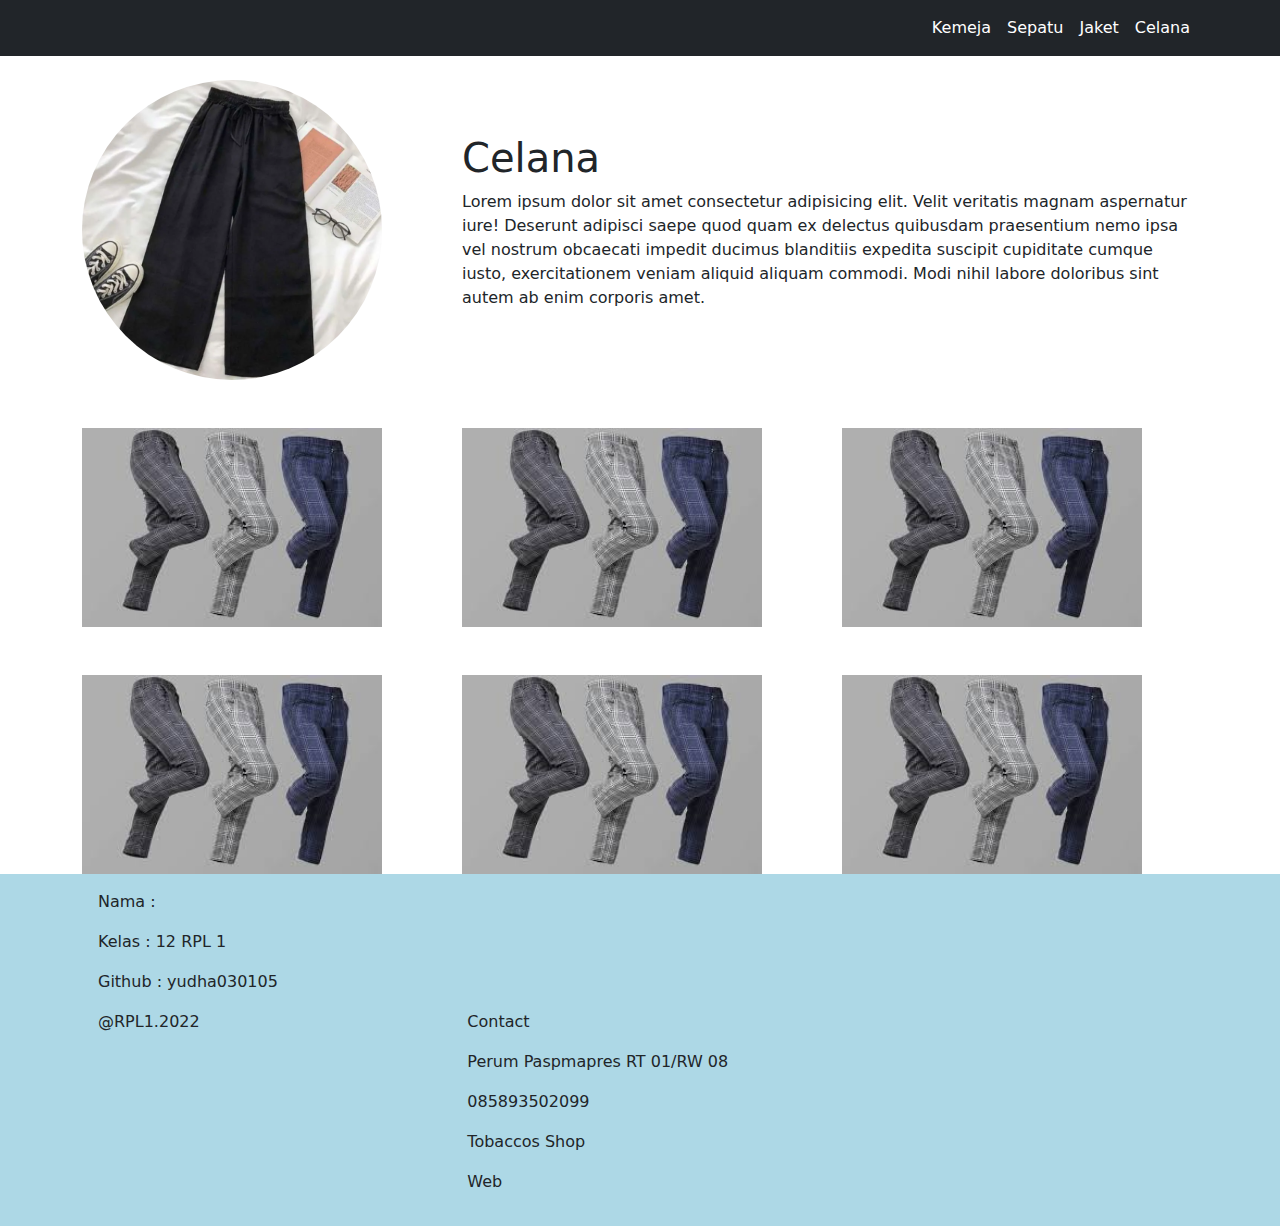
<file: celana.html>
<!DOCTYPE html>
<html lang="en">
<head>
    <meta charset="UTF-8">
    <meta http-equiv="X-UA-Compatible" content="IE=edge">
    <meta name="viewport" content="width=device-width, initial-scale=1.0">
    <title>Celana</title>
    <link rel="stylesheet" href="assets/css/bootstrap.min.css">
    <link rel="stylesheet" href="assets/style/style.css">
</head>
<body>
     <!-- header -->
     <header>
        <nav class="navbar navbar-expand-lg bg-dark">
            <div class="container">
              <button class="navbar-toggler" type="button" data-bs-toggle="collapse" data-bs-target="#navbarNavAltMarkup" aria-controls="navbarNavAltMarkup" aria-expanded="false" aria-label="Toggle navigation">
                <span class="navbar-toggler-icon"></span>
              </button>
              <div class="collapse navbar-collapse d-flex justify-content-end" id="navbarNavAltMarkup">
                <div class="navbar-nav ">
                  <a class="nav-link text-white" href="/kemeja.html">Kemeja</a>
                  <a class="nav-link text-white" href="/sepatu.html">Sepatu</a>
                  <a class="nav-link text-white" href="/jaket.html">Jaket</a>
                  <a class="nav-link text-white" href="/celana.html">Celana</a>
                </div>
              </div>
            </div>
          </nav>
    </header>
    <!-- end header -->
    <main>
        <div class="container">
            <div class="row mt-4">
                <div class="col-4">
                    <img src="assets/img/no_brand_celana_wanita_-_celana_bahan_-_full01_gcoq5dab.webp" alt="" style="width: 300px; border-radius: 50%;">
                </div>
                <div class="col-8 d-flex justify-content-center flex-column">
                    <h1>Celana</h1>
                    <p>Lorem ipsum dolor sit amet consectetur adipisicing elit. Velit veritatis magnam aspernatur iure! Deserunt adipisci saepe quod quam ex delectus quibusdam praesentium nemo ipsa vel nostrum obcaecati impedit ducimus blanditiis expedita suscipit cupiditate cumque iusto, exercitationem veniam aliquid aliquam commodi. Modi nihil labore doloribus sint autem ab enim corporis amet.</p>
                </div>
            </div>
            <div class="row mt-5">
                <div class="col-4 ">
                    <img src="assets/img/celana.jpg" alt="" style="width: 300px;">
                </div>
                <div class="col-4">
                    <img src="assets/img/celana.jpg" alt="" style="width: 300px;">
                </div>
                <div class="col-4">
                    <img src="assets/img/celana.jpg" alt="" style="width: 300px;">
                </div>
            </div>
            <div class="row mt-5">
                <div class="col-4 ">
                    <img src="assets/img/celana.jpg" alt="" style="width: 300px;">
                </div>
                <div class="col-4">
                    <img src="assets/img/celana.jpg" alt="" style="width: 300px;">
                </div>
                <div class="col-4">
                    <img src="assets/img/celana.jpg" alt="" style="width: 300px;">
                </div>
            </div>
        </div>
    </main>
    <!-- footer -->
    <footer>
        <div class="container">
            <div class="row p-3">
                <div class="col-Yudha Setiawan4">
                    <p>Nama : </p>
                    <p>Kelas : 12 RPL 1</p>
                    <p>Github : yudha030105</p>
                </div>
                <div class="col-4">
                    <p>@RPL1.2022</p>
                </div>
                <div class="col-4">
                    <p>Contact</p>
                    <p><i class="fa-solid fa-location-dot"></i> Perum Paspmapres RT 01/RW 08</p>
                    <p><i class="fa-sharp fa-solid fa-phone"></i> 085893502099</p>
                    <p><i class="fa-solid fa-house"></i>Tobaccos Shop</p>
                    <p><i class="fa-solid fa-blog"></i>Web</p>
                </div>
            </div>
        </div>
    </footer>
    <!-- end footer -->
</body>
</html>
</file>
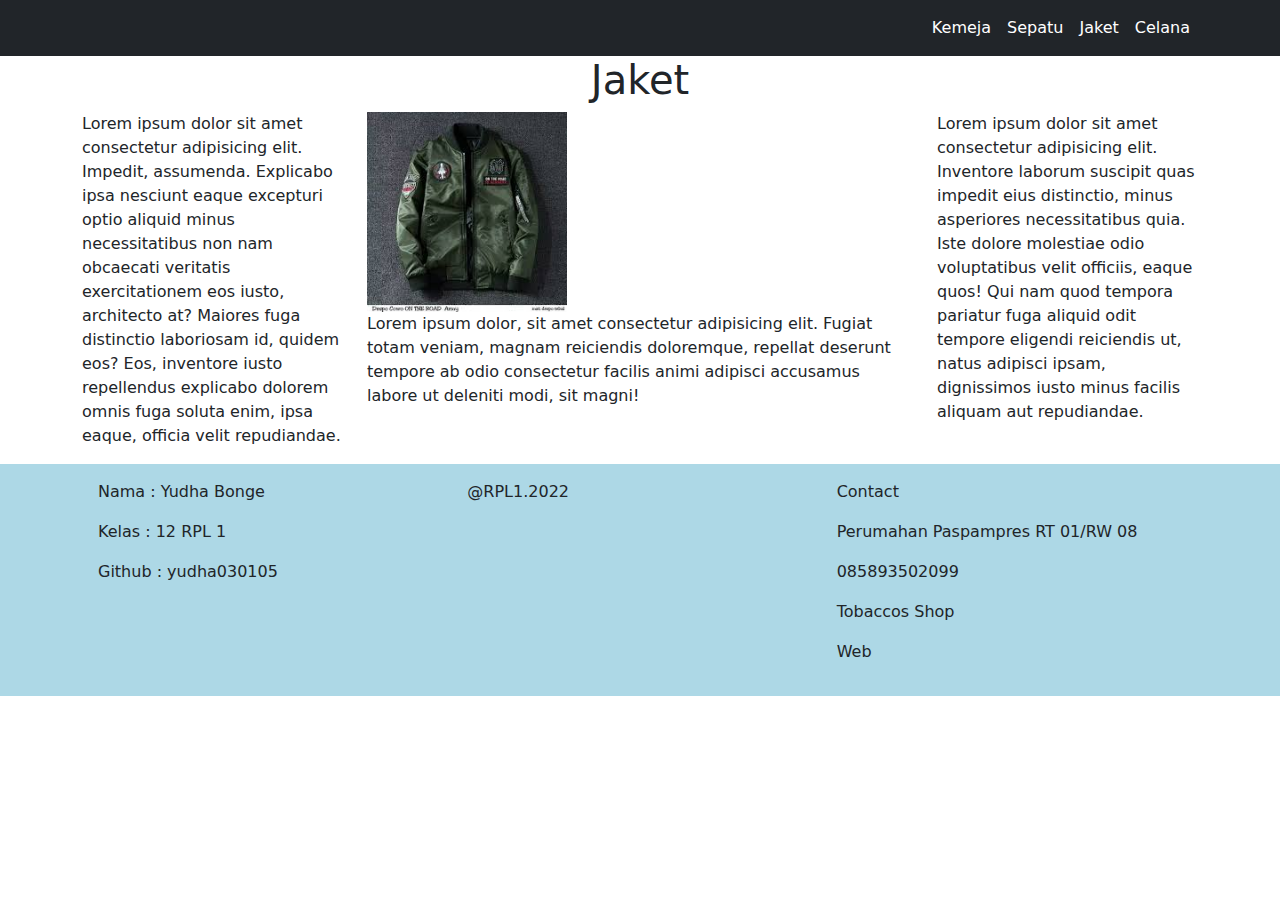
<file: jaket.html>
<!DOCTYPE html>
<html lang="en">
<head>
    <meta charset="UTF-8">
    <meta http-equiv="X-UA-Compatible" content="IE=edge">
    <meta name="viewport" content="width=device-width, initial-scale=1.0">
    <title>Jaket</title>
    <link rel="stylesheet" href="assets/css/bootstrap.min.css">
    <link rel="stylesheet" href="assets/style/style.css">
</head>
<body>
     <!-- header -->
     <header>
        <nav class="navbar navbar-expand-lg bg-dark">
            <div class="container">
              <button class="navbar-toggler" type="button" data-bs-toggle="collapse" data-bs-target="#navbarNavAltMarkup" aria-controls="navbarNavAltMarkup" aria-expanded="false" aria-label="Toggle navigation">
                <span class="navbar-toggler-icon"></span>
              </button>
              <div class="collapse navbar-collapse d-flex justify-content-end" id="navbarNavAltMarkup">
                <div class="navbar-nav ">
                  <a class="nav-link text-white" href="/kemeja.html">Kemeja</a>
                  <a class="nav-link text-white" href="/sepatu.html">Sepatu</a>
                  <a class="nav-link text-white" href="/jaket.html">Jaket</a>
                  <a class="nav-link text-white" href="/celana.html">Celana</a>
                </div>
              </div>
            </div>
          </nav>
    </header>
    <!-- end header -->
    <!-- main -->
    <main>
        <div class="container">
            <div class="row">
                <div class="col-12">
                    <h1 class="text-center">Jaket</h1>
                </div>
            </div>
            <div class="row">
                <div class="col-3">
                    <p>Lorem ipsum dolor sit amet consectetur adipisicing elit. Impedit, assumenda. Explicabo ipsa nesciunt eaque excepturi optio aliquid minus necessitatibus non nam obcaecati veritatis exercitationem eos iusto, architecto at? Maiores fuga distinctio laboriosam id, quidem eos? Eos, inventore iusto repellendus explicabo dolorem omnis fuga soluta enim, ipsa eaque, officia velit repudiandae.</p>
                </div>
                <div class="col-6">
                    <img src="assets/img/jaket.jpg" alt="" style="width: 200px">
                    <p>Lorem ipsum dolor, sit amet consectetur adipisicing elit. Fugiat totam veniam, magnam reiciendis doloremque, repellat deserunt tempore ab odio consectetur facilis animi adipisci accusamus labore ut deleniti modi, sit magni!</p>
                </div>
                <div class="col-3">
                    <p>Lorem ipsum dolor sit amet consectetur adipisicing elit. Inventore laborum suscipit quas impedit eius distinctio, minus asperiores necessitatibus quia. Iste dolore molestiae odio voluptatibus velit officiis, eaque quos! Qui nam quod tempora pariatur fuga aliquid odit tempore eligendi reiciendis ut, natus adipisci ipsam, dignissimos iusto minus facilis aliquam aut repudiandae.</p>
                </div>
            </div>
        </div>
    </main>
    <!-- end main -->
    <!-- footer -->
    <footer>
        <div class="container">
            <div class="row p-3">
                <div class="col-4">
                    <p>Nama : Yudha Bonge</p>
                    <p>Kelas : 12 RPL 1</p>
                    <p>Github : yudha030105</p>
                </div>
                <div class="col-4">
                    <p>@RPL1.2022</p>
                </div>
                <div class="col-4">
                    <p>Contact</p>
                    <p><i class="fa-solid fa-location-dot"></i> Perumahan Paspampres RT 01/RW 08</p>
                    <p><i class="fa-sharp fa-solid fa-phone"></i> 085893502099</p>
                    <p><i class="fa-solid fa-house"></i>Tobaccos Shop</p>
                    <p><i class="fa-solid fa-blog"></i>Web</p>
                </div>
            </div>
        </div>
    </footer>
    <!-- end footer -->
</body>
</html>
</file>
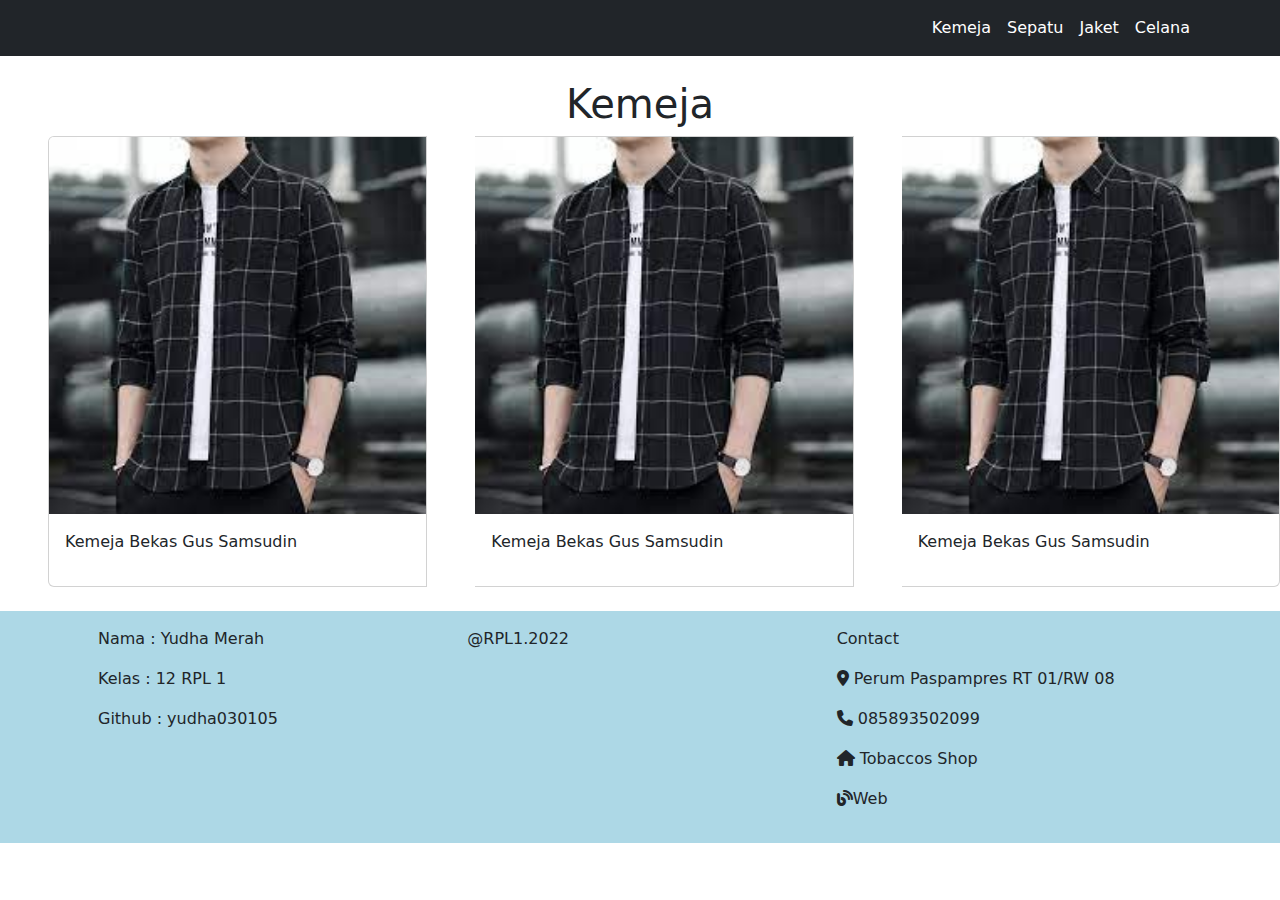
<file: kemeja.html>
<!DOCTYPE html>
<html lang="en">
<head>
    <meta charset="UTF-8">
    <meta http-equiv="X-UA-Compatible" content="IE=edge">
    <meta name="viewport" content="width=device-width, initial-scale=1.0">
    <title>Kemeja</title>
    <link rel="stylesheet" href="assets/css/bootstrap.min.css">
    <link rel="stylesheet" href="assets/style/style.css">
    <link rel="stylesheet" href="assets/fontawesome/css/all.min.css">
</head>
<body>
    <header>
        <nav class="navbar navbar-expand-lg bg-dark">
            <div class="container">
              <button class="navbar-toggler" type="button" data-bs-toggle="collapse" data-bs-target="#navbarNavAltMarkup" aria-controls="navbarNavAltMarkup" aria-expanded="false" aria-label="Toggle navigation">
                <span class="navbar-toggler-icon"></span>
              </button>
              <div class="collapse navbar-collapse d-flex justify-content-end" id="navbarNavAltMarkup">
                <div class="navbar-nav ">
                  <a class="nav-link text-white" href="/kemeja.html">Kemeja</a>
                  <a class="nav-link text-white" href="/sepatu.html">Sepatu</a>
                  <a class="nav-link text-white" href="/jaket.html">Jaket</a>
                  <a class="nav-link text-white" href="/celana.html">Celana</a>
                </div>
              </div>
            </div>
          </nav>
    </header>

        <h1 class="mt-4 text-center">Kemeja</h1>
        <div class="card-group" style="">
        <div class="card ms-5" style="">
            <img src="assets/img/kemeja.jpg" class="card-img-top" alt="...">
            <div class="card-body">
              <p class="card-text">Kemeja Bekas Gus Samsudin<p>
            </div>
          </div>
          <div class="card ms-5" style="">
            <img src="assets/img/kemeja.jpg" class="card-img-top" alt="...">
            <div class="card-body">
              <p class="card-text">Kemeja Bekas Gus Samsudin<p>
            </div>
          </div>
          <div class="card ms-5" style="">
            <img src="assets/img/kemeja.jpg" class="card-img-top" alt="...">
            <div class="card-body">
              <p class="card-text">Kemeja Bekas Gus Samsudin<p>
            </div>
          </div>
        </div>

          
          
    
    <br>
    <footer>
        <div class="container">
            <div class="row p-3">
                <div class="col-4">
                    <p>Nama : Yudha Merah</p>
                    <p>Kelas : 12 RPL 1</p>
                    <p>Github : yudha030105</p>
                </div>
                <div class="col-4">
                    <p>@RPL1.2022</p>
                </div>
                <div class="col-4">
                    <p>Contact</p>
                    <p><i class="fa-solid fa-location-dot"></i> Perum Paspampres RT 01/RW 08</p>
                    <p><i class="fa-sharp fa-solid fa-phone"></i> 085893502099</p>
                    <p><i class="fa-solid fa-house"></i> Tobaccos Shop</p>
                    <p><i class="fa-solid fa-blog"></i>Web</p>
                </div>
            </div>
        </div>
    </footer>
</body>
</html>
</file>
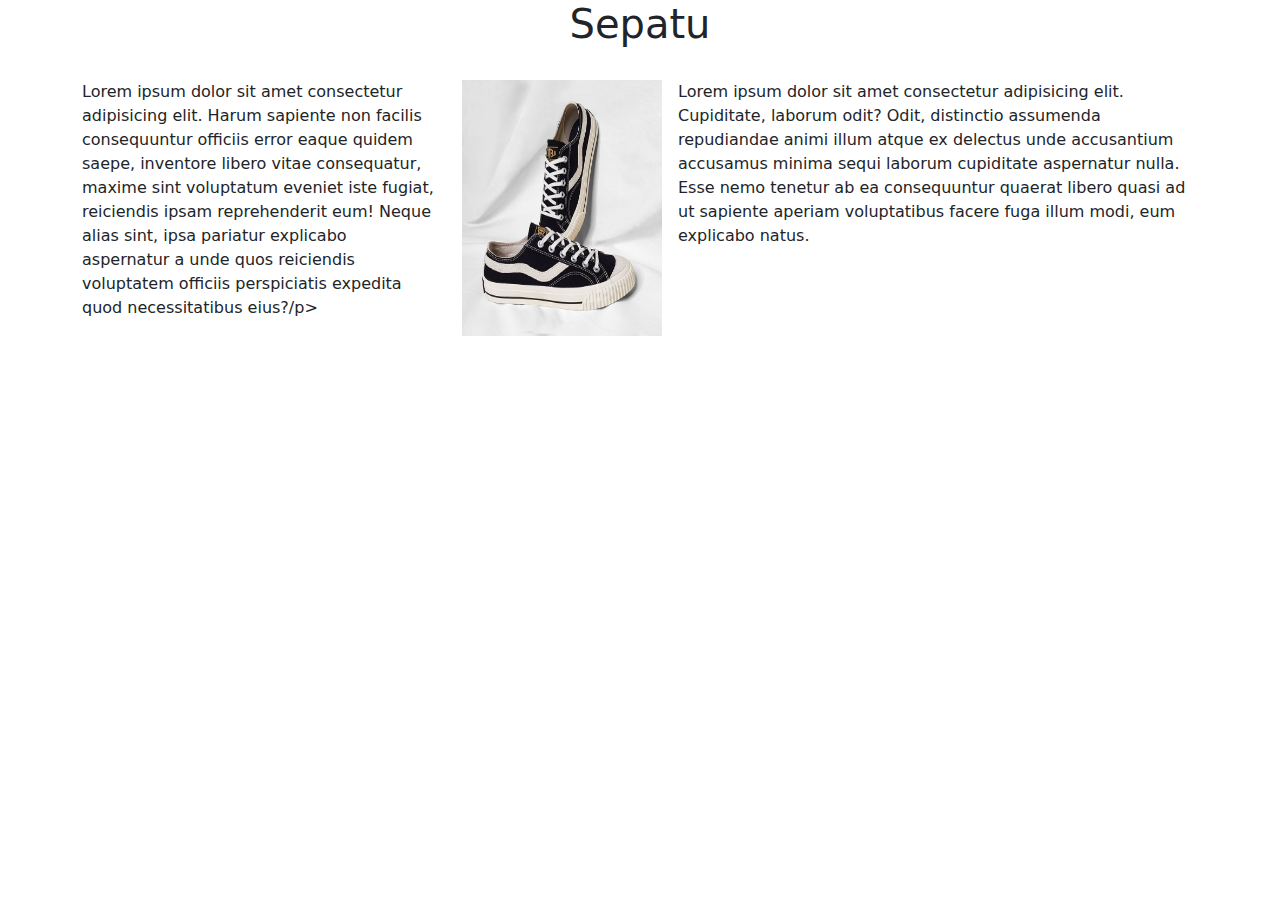
<file: sepatu.html>
<!DOCTYPE html>
<html lang="en">
<head>
    <meta charset="UTF-8">
    <meta http-equiv="X-UA-Compatible" content="IE=edge">
    <meta name="viewport" content="width=device-width, initial-scale=1.0">
    <title>Sepatu</title>
    <link rel="stylesheet" href="assets/css/bootstrap.min.css">
    <link rel="stylesheet" href="assets/style/style.css">
</head>
<body>
    <main>
        <div class="container">
            <div class="row">
                <div class="col-12">
                    <h1 class="text-center">Sepatu</h1>
                </div>
            </div>
            <div class="row mt-4">
                <div class="col-4">
                    <p>Lorem ipsum dolor sit amet consectetur adipisicing elit. Harum sapiente non facilis consequuntur officiis error eaque quidem saepe, inventore libero vitae consequatur, maxime sint voluptatum eveniet iste fugiat, reiciendis ipsam reprehenderit eum! Neque alias sint, ipsa pariatur explicabo aspernatur a unde quos reiciendis voluptatem officiis perspiciatis expedita quod necessitatibus eius?/p>
                </div>
                <div class="col-8 d-flex">
                    <img src="assets/img/92802586_225540215456856_7684868667231593088_n.jpg" style="width: 200px;">
                    <p class="ms-3">Lorem ipsum dolor sit amet consectetur adipisicing elit. Cupiditate, laborum odit? Odit, distinctio assumenda repudiandae animi illum atque ex delectus unde accusantium accusamus minima sequi laborum cupiditate aspernatur nulla. Esse nemo tenetur ab ea consequuntur quaerat libero quasi ad ut sapiente aperiam voluptatibus facere fuga illum modi, eum explicabo natus.</p>
                </div>
            </div>
        </div>
    </main>
</body>
</html>
</file>
<file: assets/style/style.css>
footer{
    background-color: lightblue;
}
</file>
